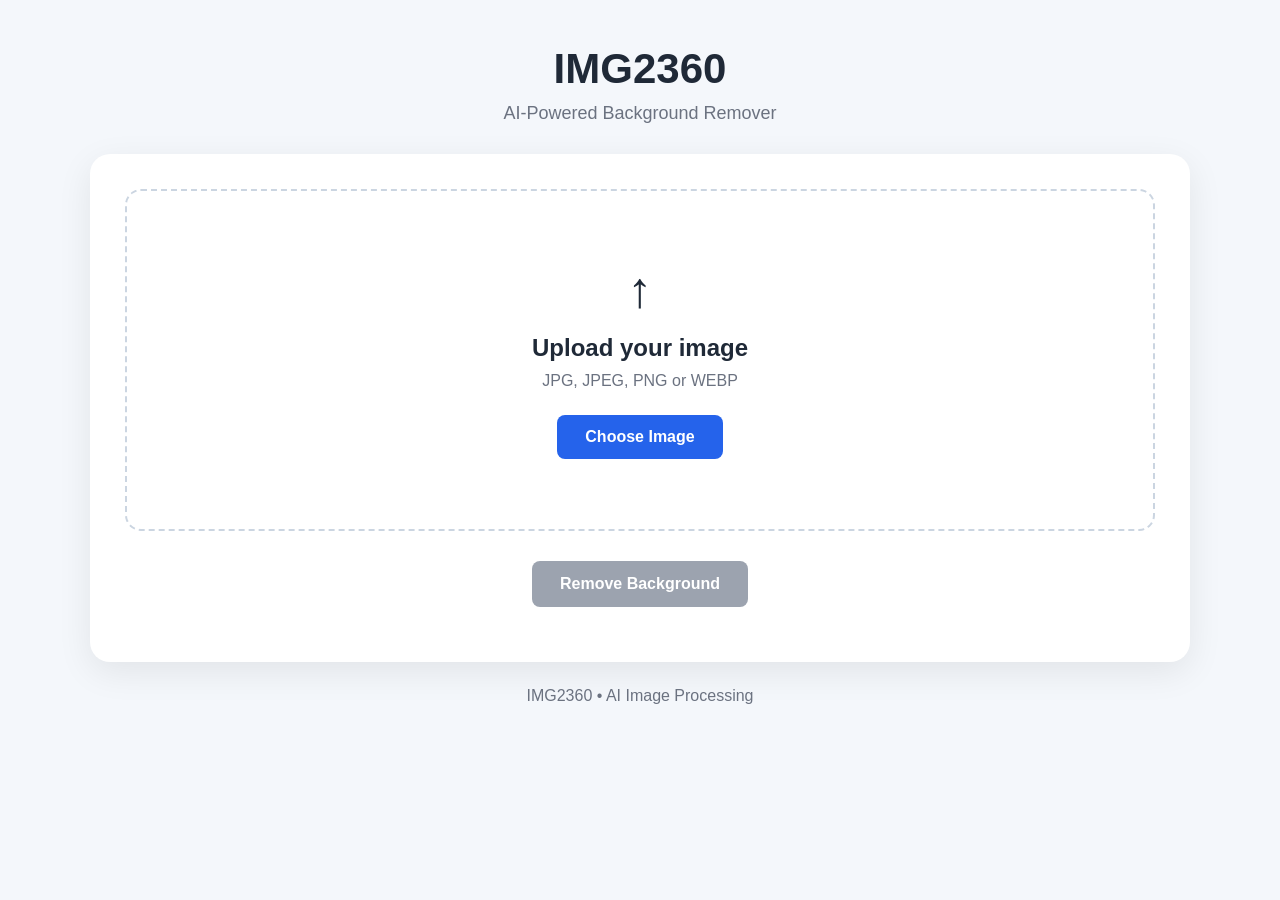
<file: frontend/index.html>
<!DOCTYPE html>

<html lang="en">

<head>

    <meta charset="UTF-8">

    <meta
        name="viewport"
        content="width=device-width, initial-scale=1.0"
    >

    <title>
        IMG2360 - AI Background Remover
    </title>

    <link
        rel="stylesheet"
        href="style.css"
    >

</head>


<body>

<div class="container">

    <header>

        <h1>
            IMG2360
        </h1>

        <p>
            AI-Powered Background Remover
        </p>

    </header>


    <main>

        <section
            class="upload-section"
            id="uploadSection"
        >

            <div class="upload-icon">
                ↑
            </div>

            <h2>
                Upload your image
            </h2>

            <p>
                JPG, JPEG, PNG or WEBP
            </p>

            <label
                for="imageInput"
                class="upload-button"
            >
                Choose Image
            </label>

            <input
                type="file"
                id="imageInput"
                accept=".jpg,.jpeg,.png,.webp"
                hidden
            >

        </section>

        <section
            class="preview-section hidden"
            id="previewSection"
        >

            <div class="image-card">

                <h3>
                    Original
                </h3>

                <img
                    id="originalImage"
                    alt="Original image"
                >

            </div>


            <div class="arrow">
                →
            </div>


            <div class="image-card">

                <h3>
                    Background Removed
                </h3>

                <div class="checkerboard">

                    <img
                        id="resultImage"
                        alt="Result image"
                    >

                </div>

            </div>

        </section>
        <section
            class="action-section"
        >

            <button
                id="removeButton"
                class="remove-button"
                disabled
            >
                Remove Background
            </button>


            <button
                id="downloadButton"
                class="download-button hidden"
            >
                Download PNG
            </button>

        </section>

        <div
            id="loading"
            class="loading hidden"
        >

            <div class="spinner"></div>

            <p>
                AI is removing the background...
            </p>

            <span>
                Please wait
            </span>

        </div>

        <div
            id="message"
            class="message"
        ></div>

    </main>


    <footer>

        <p>
            IMG2360 • AI Image Processing
        </p>

    </footer>

</div>


<script
    src="script.js"
></script>

</body>

</html>
</file>
<file: frontend/style.css>
* {
    margin: 0;
    padding: 0;
    box-sizing: border-box;
}


body {

    font-family:
        Arial,
        Helvetica,
        sans-serif;

    background:
        #f4f7fb;

    color:
        #1f2937;

    min-height:
        100vh;
}


.container {

    width:
        90%;

    max-width:
        1100px;

    margin:
        auto;
}


header {

    text-align:
        center;

    padding:
        45px 0 30px;
}


header h1 {

    font-size:
        42px;

    margin-bottom:
        10px;
}


header p {

    color:
        #6b7280;

    font-size:
        18px;
}


main {

    background:
        white;

    border-radius:
        20px;

    padding:
        35px;

    box-shadow:
        0 10px 35px rgba(
            0,
            0,
            0,
            0.08
        );
}



.upload-section {

    border:
        2px dashed #cbd5e1;

    border-radius:
        16px;

    padding:
        70px 20px;

    text-align:
        center;

    transition:
        0.3s;
}


.upload-section:hover {

    border-color:
        #2563eb;

    background:
        #f8fbff;
}


.upload-icon {

    font-size:
        50px;

    margin-bottom:
        15px;
}


.upload-section h2 {

    margin-bottom:
        10px;
}


.upload-section p {

    color:
        #6b7280;

    margin-bottom:
        25px;
}


.upload-button {

    display:
        inline-block;

    background:
        #2563eb;

    color:
        white;

    padding:
        13px 28px;

    border-radius:
        8px;

    cursor:
        pointer;

    font-weight:
        bold;
}

.preview-section {

    display:
        flex;

    align-items:
        center;

    justify-content:
        center;

    gap:
        25px;

    margin-top:
        35px;
}


.image-card {

    width:
        45%;

    text-align:
        center;
}


.image-card h3 {

    margin-bottom:
        15px;
}


.image-card img {

    width:
        100%;

    max-height:
        400px;

    object-fit:
        contain;

    border-radius:
        10px;
}


.checkerboard {

    background-image:
        linear-gradient(
            45deg,
            #ddd 25%,
            transparent 25%
        ),
        linear-gradient(
            -45deg,
            #ddd 25%,
            transparent 25%
        ),
        linear-gradient(
            45deg,
            transparent 75%,
            #ddd 75%
        ),
        linear-gradient(
            -45deg,
            transparent 75%,
            #ddd 75%
        );

    background-size:
        20px 20px;

    background-position:
        0 0,
        0 10px,
        10px -10px,
        -10px 0px;

    border-radius:
        10px;

    overflow:
        hidden;
}


.checkerboard img {

    display:
        block;
}


.arrow {

    font-size:
        35px;

    font-weight:
        bold;
}


/* Buttons */

.action-section {

    display:
        flex;

    justify-content:
        center;

    gap:
        15px;

    margin-top:
        30px;
}


.remove-button,
.download-button {

    border:
        none;

    padding:
        14px 28px;

    border-radius:
        8px;

    font-size:
        16px;

    font-weight:
        bold;

    cursor:
        pointer;
}


.remove-button {

    background:
        #2563eb;

    color:
        white;
}


.remove-button:disabled {

    background:
        #9ca3af;

    cursor:
        not-allowed;
}


.download-button {

    background:
        #16a34a;

    color:
        white;
}

.loading {

    text-align:
        center;

    margin-top:
        30px;
}


.spinner {

    width:
        40px;

    height:
        40px;

    border:
        4px solid #ddd;

    border-top:
        4px solid #2563eb;

    border-radius:
        50%;

    animation:
        spin 1s linear infinite;

    margin:
        auto auto 15px;
}


@keyframes spin {

    from {
        transform:
            rotate(0deg);
    }

    to {
        transform:
            rotate(360deg);
    }
}
.message {

    text-align:
        center;

    margin-top:
        20px;

    font-weight:
        bold;
}

.hidden {

    display:
        none !important;
}

footer {

    text-align:
        center;

    padding:
        25px;

    color:
        #6b7280;
}

@media (
    max-width: 768px
) {

    main {

        padding:
            20px;
    }


    .preview-section {

        flex-direction:
            column;
    }


    .image-card {

        width:
            100%;
    }


    .arrow {

        transform:
            rotate(90deg);
    }

}
</file>
